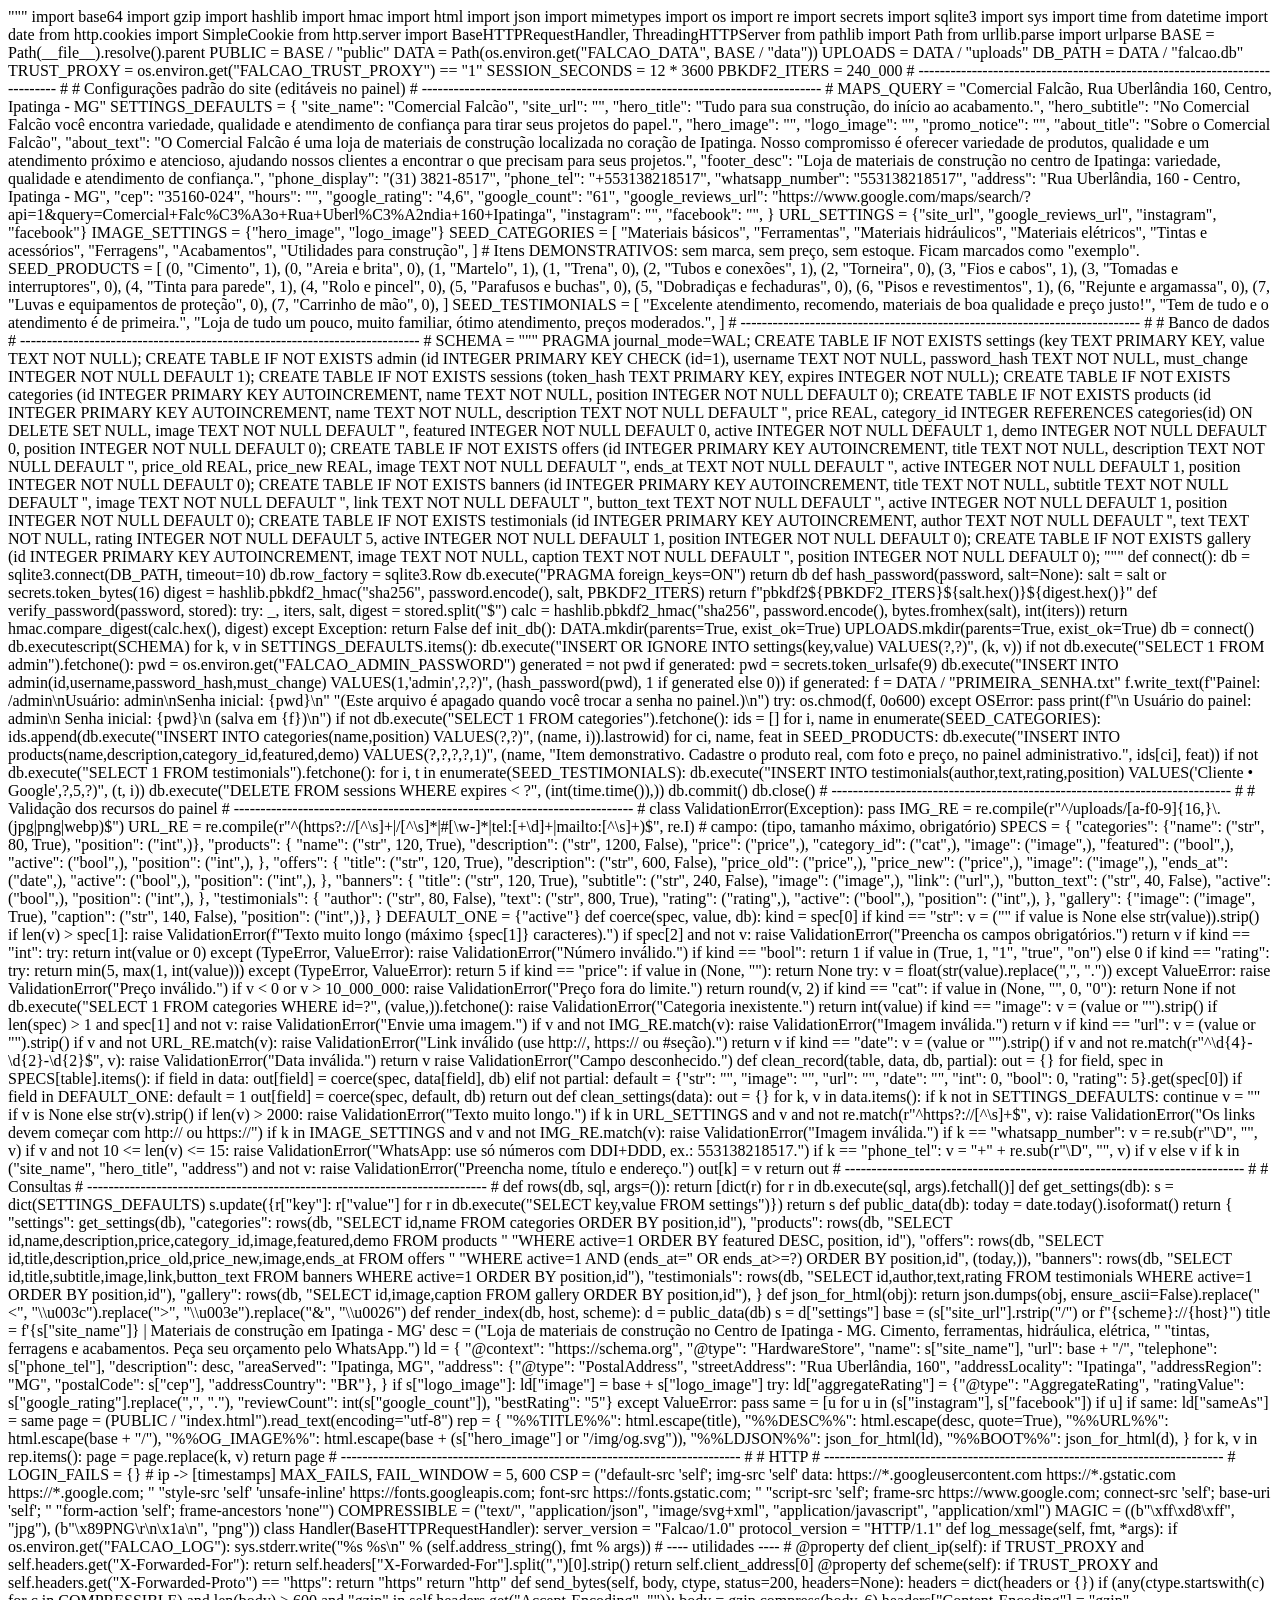
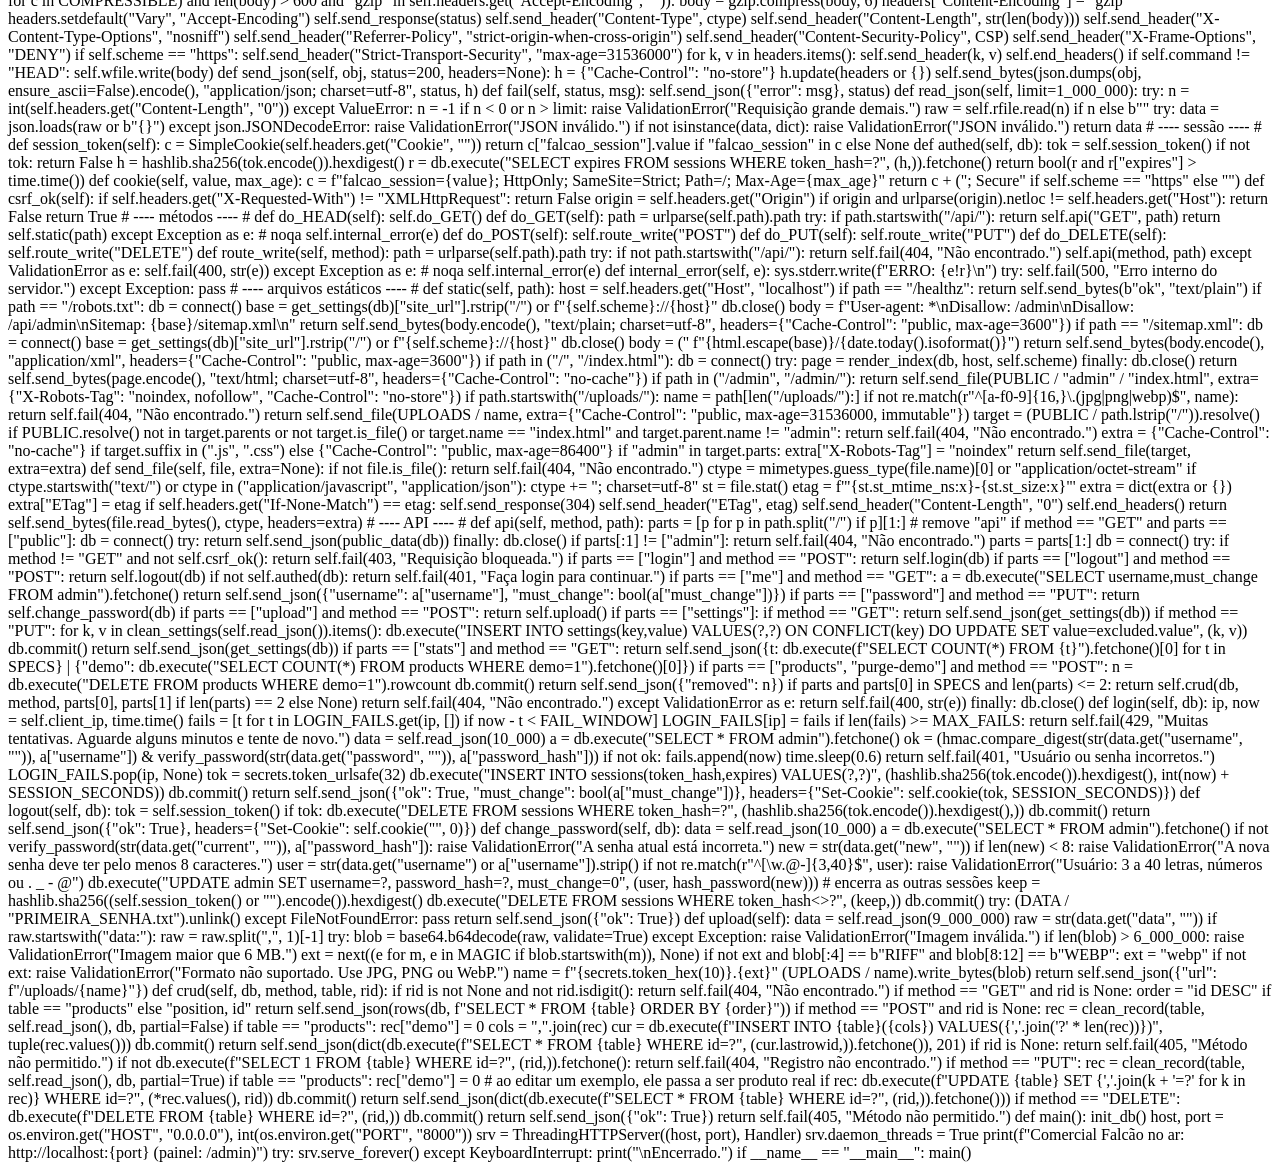
<file: comercial-falcao-site/falcao/site 2.html>
<html>

"""
import base64
import gzip
import hashlib
import hmac
import html
import json
import mimetypes
import os
import re
import secrets
import sqlite3
import sys
import time
from datetime import date
from http.cookies import SimpleCookie
from http.server import BaseHTTPRequestHandler, ThreadingHTTPServer
from pathlib import Path
from urllib.parse import urlparse

BASE = Path(__file__).resolve().parent
PUBLIC = BASE / "public"
DATA = Path(os.environ.get("FALCAO_DATA", BASE / "data"))
UPLOADS = DATA / "uploads"
DB_PATH = DATA / "falcao.db"
TRUST_PROXY = os.environ.get("FALCAO_TRUST_PROXY") == "1"
SESSION_SECONDS = 12 * 3600
PBKDF2_ITERS = 240_000

# --------------------------------------------------------------------------- #
# Configurações padrão do site (editáveis no painel)
# --------------------------------------------------------------------------- #
MAPS_QUERY = "Comercial Falcão, Rua Uberlândia 160, Centro, Ipatinga - MG"
SETTINGS_DEFAULTS = {
    "site_name": "Comercial Falcão",
    "site_url": "",
    "hero_title": "Tudo para sua construção, do início ao acabamento.",
    "hero_subtitle": "No Comercial Falcão você encontra variedade, qualidade e atendimento de confiança para tirar seus projetos do papel.",
    "hero_image": "",
    "logo_image": "",
    "promo_notice": "",
    "about_title": "Sobre o Comercial Falcão",
    "about_text": "O Comercial Falcão é uma loja de materiais de construção localizada no coração de Ipatinga. Nosso compromisso é oferecer variedade de produtos, qualidade e um atendimento próximo e atencioso, ajudando nossos clientes a encontrar o que precisam para seus projetos.",
    "footer_desc": "Loja de materiais de construção no centro de Ipatinga: variedade, qualidade e atendimento de confiança.",
    "phone_display": "(31) 3821-8517",
    "phone_tel": "+553138218517",
    "whatsapp_number": "553138218517",
    "address": "Rua Uberlândia, 160 - Centro, Ipatinga - MG",
    "cep": "35160-024",
    "hours": "",
    "google_rating": "4,6",
    "google_count": "61",
    "google_reviews_url": "https://www.google.com/maps/search/?api=1&query=Comercial+Falc%C3%A3o+Rua+Uberl%C3%A2ndia+160+Ipatinga",
    "instagram": "",
    "facebook": "",
}
URL_SETTINGS = {"site_url", "google_reviews_url", "instagram", "facebook"}
IMAGE_SETTINGS = {"hero_image", "logo_image"}

SEED_CATEGORIES = [
    "Materiais básicos", "Ferramentas", "Materiais hidráulicos", "Materiais elétricos",
    "Tintas e acessórios", "Ferragens", "Acabamentos", "Utilidades para construção",
]
# Itens DEMONSTRATIVOS: sem marca, sem preço, sem estoque. Ficam marcados como "exemplo".
SEED_PRODUCTS = [
    (0, "Cimento", 1), (0, "Areia e brita", 0),
    (1, "Martelo", 1), (1, "Trena", 0),
    (2, "Tubos e conexões", 1), (2, "Torneira", 0),
    (3, "Fios e cabos", 1), (3, "Tomadas e interruptores", 0),
    (4, "Tinta para parede", 1), (4, "Rolo e pincel", 0),
    (5, "Parafusos e buchas", 0), (5, "Dobradiças e fechaduras", 0),
    (6, "Pisos e revestimentos", 1), (6, "Rejunte e argamassa", 0),
    (7, "Luvas e equipamentos de proteção", 0), (7, "Carrinho de mão", 0),
]
SEED_TESTIMONIALS = [
    "Excelente atendimento, recomendo, materiais de boa qualidade e preço justo!",
    "Tem de tudo e o atendimento é de primeira.",
    "Loja de tudo um pouco, muito familiar, ótimo atendimento, preços moderados.",
]

# --------------------------------------------------------------------------- #
# Banco de dados
# --------------------------------------------------------------------------- #
SCHEMA = """
PRAGMA journal_mode=WAL;
CREATE TABLE IF NOT EXISTS settings (key TEXT PRIMARY KEY, value TEXT NOT NULL);
CREATE TABLE IF NOT EXISTS admin (id INTEGER PRIMARY KEY CHECK (id=1), username TEXT NOT NULL,
  password_hash TEXT NOT NULL, must_change INTEGER NOT NULL DEFAULT 1);
CREATE TABLE IF NOT EXISTS sessions (token_hash TEXT PRIMARY KEY, expires INTEGER NOT NULL);
CREATE TABLE IF NOT EXISTS categories (id INTEGER PRIMARY KEY AUTOINCREMENT, name TEXT NOT NULL, position INTEGER NOT NULL DEFAULT 0);
CREATE TABLE IF NOT EXISTS products (id INTEGER PRIMARY KEY AUTOINCREMENT, name TEXT NOT NULL, description TEXT NOT NULL DEFAULT '',
  price REAL, category_id INTEGER REFERENCES categories(id) ON DELETE SET NULL, image TEXT NOT NULL DEFAULT '',
  featured INTEGER NOT NULL DEFAULT 0, active INTEGER NOT NULL DEFAULT 1, demo INTEGER NOT NULL DEFAULT 0, position INTEGER NOT NULL DEFAULT 0);
CREATE TABLE IF NOT EXISTS offers (id INTEGER PRIMARY KEY AUTOINCREMENT, title TEXT NOT NULL, description TEXT NOT NULL DEFAULT '',
  price_old REAL, price_new REAL, image TEXT NOT NULL DEFAULT '', ends_at TEXT NOT NULL DEFAULT '', active INTEGER NOT NULL DEFAULT 1, position INTEGER NOT NULL DEFAULT 0);
CREATE TABLE IF NOT EXISTS banners (id INTEGER PRIMARY KEY AUTOINCREMENT, title TEXT NOT NULL, subtitle TEXT NOT NULL DEFAULT '',
  image TEXT NOT NULL DEFAULT '', link TEXT NOT NULL DEFAULT '', button_text TEXT NOT NULL DEFAULT '', active INTEGER NOT NULL DEFAULT 1, position INTEGER NOT NULL DEFAULT 0);
CREATE TABLE IF NOT EXISTS testimonials (id INTEGER PRIMARY KEY AUTOINCREMENT, author TEXT NOT NULL DEFAULT '', text TEXT NOT NULL,
  rating INTEGER NOT NULL DEFAULT 5, active INTEGER NOT NULL DEFAULT 1, position INTEGER NOT NULL DEFAULT 0);
CREATE TABLE IF NOT EXISTS gallery (id INTEGER PRIMARY KEY AUTOINCREMENT, image TEXT NOT NULL, caption TEXT NOT NULL DEFAULT '', position INTEGER NOT NULL DEFAULT 0);
"""


def connect():
    db = sqlite3.connect(DB_PATH, timeout=10)
    db.row_factory = sqlite3.Row
    db.execute("PRAGMA foreign_keys=ON")
    return db


def hash_password(password, salt=None):
    salt = salt or secrets.token_bytes(16)
    digest = hashlib.pbkdf2_hmac("sha256", password.encode(), salt, PBKDF2_ITERS)
    return f"pbkdf2${PBKDF2_ITERS}${salt.hex()}${digest.hex()}"


def verify_password(password, stored):
    try:
        _, iters, salt, digest = stored.split("$")
        calc = hashlib.pbkdf2_hmac("sha256", password.encode(), bytes.fromhex(salt), int(iters))
        return hmac.compare_digest(calc.hex(), digest)
    except Exception:
        return False


def init_db():
    DATA.mkdir(parents=True, exist_ok=True)
    UPLOADS.mkdir(parents=True, exist_ok=True)
    db = connect()
    db.executescript(SCHEMA)
    for k, v in SETTINGS_DEFAULTS.items():
        db.execute("INSERT OR IGNORE INTO settings(key,value) VALUES(?,?)", (k, v))
    if not db.execute("SELECT 1 FROM admin").fetchone():
        pwd = os.environ.get("FALCAO_ADMIN_PASSWORD")
        generated = not pwd
        if generated:
            pwd = secrets.token_urlsafe(9)
        db.execute("INSERT INTO admin(id,username,password_hash,must_change) VALUES(1,'admin',?,?)",
                   (hash_password(pwd), 1 if generated else 0))
        if generated:
            f = DATA / "PRIMEIRA_SENHA.txt"
            f.write_text(f"Painel: /admin\nUsuário: admin\nSenha inicial: {pwd}\n"
                         "(Este arquivo é apagado quando você trocar a senha no painel.)\n")
            try:
                os.chmod(f, 0o600)
            except OSError:
                pass
            print(f"\n  Usuário do painel: admin\n  Senha inicial:     {pwd}\n  (salva em {f})\n")
    if not db.execute("SELECT 1 FROM categories").fetchone():
        ids = []
        for i, name in enumerate(SEED_CATEGORIES):
            ids.append(db.execute("INSERT INTO categories(name,position) VALUES(?,?)", (name, i)).lastrowid)
        for ci, name, feat in SEED_PRODUCTS:
            db.execute("INSERT INTO products(name,description,category_id,featured,demo) VALUES(?,?,?,?,1)",
                       (name, "Item demonstrativo. Cadastre o produto real, com foto e preço, no painel administrativo.",
                        ids[ci], feat))
    if not db.execute("SELECT 1 FROM testimonials").fetchone():
        for i, t in enumerate(SEED_TESTIMONIALS):
            db.execute("INSERT INTO testimonials(author,text,rating,position) VALUES('Cliente • Google',?,5,?)", (t, i))
    db.execute("DELETE FROM sessions WHERE expires < ?", (int(time.time()),))
    db.commit()
    db.close()


# --------------------------------------------------------------------------- #
# Validação dos recursos do painel
# --------------------------------------------------------------------------- #
class ValidationError(Exception):
    pass


IMG_RE = re.compile(r"^/uploads/[a-f0-9]{16,}\.(jpg|png|webp)$")
URL_RE = re.compile(r"^(https?://[^\s]+|/[^\s]*|#[\w-]*|tel:[+\d]+|mailto:[^\s]+)$", re.I)

# campo: (tipo, tamanho máximo, obrigatório)
SPECS = {
    "categories": {"name": ("str", 80, True), "position": ("int",)},
    "products": {
        "name": ("str", 120, True), "description": ("str", 1200, False), "price": ("price",),
        "category_id": ("cat",), "image": ("image",), "featured": ("bool",), "active": ("bool",),
        "position": ("int",),
    },
    "offers": {
        "title": ("str", 120, True), "description": ("str", 600, False), "price_old": ("price",),
        "price_new": ("price",), "image": ("image",), "ends_at": ("date",), "active": ("bool",), "position": ("int",),
    },
    "banners": {
        "title": ("str", 120, True), "subtitle": ("str", 240, False), "image": ("image",), "link": ("url",),
        "button_text": ("str", 40, False), "active": ("bool",), "position": ("int",),
    },
    "testimonials": {
        "author": ("str", 80, False), "text": ("str", 800, True), "rating": ("rating",),
        "active": ("bool",), "position": ("int",),
    },
    "gallery": {"image": ("image", True), "caption": ("str", 140, False), "position": ("int",)},
}
DEFAULT_ONE = {"active"}


def coerce(spec, value, db):
    kind = spec[0]
    if kind == "str":
        v = ("" if value is None else str(value)).strip()
        if len(v) > spec[1]:
            raise ValidationError(f"Texto muito longo (máximo {spec[1]} caracteres).")
        if spec[2] and not v:
            raise ValidationError("Preencha os campos obrigatórios.")
        return v
    if kind == "int":
        try:
            return int(value or 0)
        except (TypeError, ValueError):
            raise ValidationError("Número inválido.")
    if kind == "bool":
        return 1 if value in (True, 1, "1", "true", "on") else 0
    if kind == "rating":
        try:
            return min(5, max(1, int(value)))
        except (TypeError, ValueError):
            return 5
    if kind == "price":
        if value in (None, ""):
            return None
        try:
            v = float(str(value).replace(",", "."))
        except ValueError:
            raise ValidationError("Preço inválido.")
        if v < 0 or v > 10_000_000:
            raise ValidationError("Preço fora do limite.")
        return round(v, 2)
    if kind == "cat":
        if value in (None, "", 0, "0"):
            return None
        if not db.execute("SELECT 1 FROM categories WHERE id=?", (value,)).fetchone():
            raise ValidationError("Categoria inexistente.")
        return int(value)
    if kind == "image":
        v = (value or "").strip()
        if len(spec) > 1 and spec[1] and not v:
            raise ValidationError("Envie uma imagem.")
        if v and not IMG_RE.match(v):
            raise ValidationError("Imagem inválida.")
        return v
    if kind == "url":
        v = (value or "").strip()
        if v and not URL_RE.match(v):
            raise ValidationError("Link inválido (use http://, https:// ou #seção).")
        return v
    if kind == "date":
        v = (value or "").strip()
        if v and not re.match(r"^\d{4}-\d{2}-\d{2}$", v):
            raise ValidationError("Data inválida.")
        return v
    raise ValidationError("Campo desconhecido.")


def clean_record(table, data, db, partial):
    out = {}
    for field, spec in SPECS[table].items():
        if field in data:
            out[field] = coerce(spec, data[field], db)
        elif not partial:
            default = {"str": "", "image": "", "url": "", "date": "", "int": 0, "bool": 0, "rating": 5}.get(spec[0])
            if field in DEFAULT_ONE:
                default = 1
            out[field] = coerce(spec, default, db)
    return out


def clean_settings(data):
    out = {}
    for k, v in data.items():
        if k not in SETTINGS_DEFAULTS:
            continue
        v = "" if v is None else str(v).strip()
        if len(v) > 2000:
            raise ValidationError("Texto muito longo.")
        if k in URL_SETTINGS and v and not re.match(r"^https?://[^\s]+$", v):
            raise ValidationError("Os links devem começar com http:// ou https://")
        if k in IMAGE_SETTINGS and v and not IMG_RE.match(v):
            raise ValidationError("Imagem inválida.")
        if k == "whatsapp_number":
            v = re.sub(r"\D", "", v)
            if v and not 10 <= len(v) <= 15:
                raise ValidationError("WhatsApp: use só números com DDI+DDD, ex.: 553138218517.")
        if k == "phone_tel":
            v = "+" + re.sub(r"\D", "", v) if v else v
        if k in ("site_name", "hero_title", "address") and not v:
            raise ValidationError("Preencha nome, título e endereço.")
        out[k] = v
    return out


# --------------------------------------------------------------------------- #
# Consultas
# --------------------------------------------------------------------------- #
def rows(db, sql, args=()):
    return [dict(r) for r in db.execute(sql, args).fetchall()]


def get_settings(db):
    s = dict(SETTINGS_DEFAULTS)
    s.update({r["key"]: r["value"] for r in db.execute("SELECT key,value FROM settings")})
    return s


def public_data(db):
    today = date.today().isoformat()
    return {
        "settings": get_settings(db),
        "categories": rows(db, "SELECT id,name FROM categories ORDER BY position,id"),
        "products": rows(db, "SELECT id,name,description,price,category_id,image,featured,demo FROM products "
                             "WHERE active=1 ORDER BY featured DESC, position, id"),
        "offers": rows(db, "SELECT id,title,description,price_old,price_new,image,ends_at FROM offers "
                           "WHERE active=1 AND (ends_at='' OR ends_at>=?) ORDER BY position,id", (today,)),
        "banners": rows(db, "SELECT id,title,subtitle,image,link,button_text FROM banners WHERE active=1 ORDER BY position,id"),
        "testimonials": rows(db, "SELECT id,author,text,rating FROM testimonials WHERE active=1 ORDER BY position,id"),
        "gallery": rows(db, "SELECT id,image,caption FROM gallery ORDER BY position,id"),
    }


def json_for_html(obj):
    return json.dumps(obj, ensure_ascii=False).replace("<", "\\u003c").replace(">", "\\u003e").replace("&", "\\u0026")


def render_index(db, host, scheme):
    d = public_data(db)
    s = d["settings"]
    base = (s["site_url"].rstrip("/") or f"{scheme}://{host}")
    title = f'{s["site_name"]} | Materiais de construção em Ipatinga - MG'
    desc = ("Loja de materiais de construção no Centro de Ipatinga - MG. Cimento, ferramentas, hidráulica, elétrica, "
            "tintas, ferragens e acabamentos. Peça seu orçamento pelo WhatsApp.")
    ld = {
        "@context": "https://schema.org", "@type": "HardwareStore", "name": s["site_name"], "url": base + "/",
        "telephone": s["phone_tel"], "description": desc, "areaServed": "Ipatinga, MG",
        "address": {"@type": "PostalAddress", "streetAddress": "Rua Uberlândia, 160", "addressLocality": "Ipatinga",
                    "addressRegion": "MG", "postalCode": s["cep"], "addressCountry": "BR"},
    }
    if s["logo_image"]:
        ld["image"] = base + s["logo_image"]
    try:
        ld["aggregateRating"] = {"@type": "AggregateRating", "ratingValue": s["google_rating"].replace(",", "."),
                                 "reviewCount": int(s["google_count"]), "bestRating": "5"}
    except ValueError:
        pass
    same = [u for u in (s["instagram"], s["facebook"]) if u]
    if same:
        ld["sameAs"] = same
    page = (PUBLIC / "index.html").read_text(encoding="utf-8")
    rep = {
        "%%TITLE%%": html.escape(title), "%%DESC%%": html.escape(desc, quote=True), "%%URL%%": html.escape(base + "/"),
        "%%OG_IMAGE%%": html.escape(base + (s["hero_image"] or "/img/og.svg")),
        "%%LDJSON%%": json_for_html(ld),
        "%%BOOT%%": json_for_html(d),
    }
    for k, v in rep.items():
        page = page.replace(k, v)
    return page


# --------------------------------------------------------------------------- #
# HTTP
# --------------------------------------------------------------------------- #
LOGIN_FAILS = {}  # ip -> [timestamps]
MAX_FAILS, FAIL_WINDOW = 5, 600

CSP = ("default-src 'self'; img-src 'self' data: https://*.googleusercontent.com https://*.gstatic.com https://*.google.com; "
       "style-src 'self' 'unsafe-inline' https://fonts.googleapis.com; font-src https://fonts.gstatic.com; "
       "script-src 'self'; frame-src https://www.google.com; connect-src 'self'; base-uri 'self'; "
       "form-action 'self'; frame-ancestors 'none'")
COMPRESSIBLE = ("text/", "application/json", "image/svg+xml", "application/javascript", "application/xml")
MAGIC = ((b"\xff\xd8\xff", "jpg"), (b"\x89PNG\r\n\x1a\n", "png"))


class Handler(BaseHTTPRequestHandler):
    server_version = "Falcao/1.0"
    protocol_version = "HTTP/1.1"

    def log_message(self, fmt, *args):
        if os.environ.get("FALCAO_LOG"):
            sys.stderr.write("%s %s\n" % (self.address_string(), fmt % args))

    # ---- utilidades ---- #
    @property
    def client_ip(self):
        if TRUST_PROXY and self.headers.get("X-Forwarded-For"):
            return self.headers["X-Forwarded-For"].split(",")[0].strip()
        return self.client_address[0]

    @property
    def scheme(self):
        if TRUST_PROXY and self.headers.get("X-Forwarded-Proto") == "https":
            return "https"
        return "http"

    def send_bytes(self, body, ctype, status=200, headers=None):
        headers = dict(headers or {})
        if (any(ctype.startswith(c) for c in COMPRESSIBLE) and len(body) > 600
                and "gzip" in self.headers.get("Accept-Encoding", "")):
            body = gzip.compress(body, 6)
            headers["Content-Encoding"] = "gzip"
        headers.setdefault("Vary", "Accept-Encoding")
        self.send_response(status)
        self.send_header("Content-Type", ctype)
        self.send_header("Content-Length", str(len(body)))
        self.send_header("X-Content-Type-Options", "nosniff")
        self.send_header("Referrer-Policy", "strict-origin-when-cross-origin")
        self.send_header("Content-Security-Policy", CSP)
        self.send_header("X-Frame-Options", "DENY")
        if self.scheme == "https":
            self.send_header("Strict-Transport-Security", "max-age=31536000")
        for k, v in headers.items():
            self.send_header(k, v)
        self.end_headers()
        if self.command != "HEAD":
            self.wfile.write(body)

    def send_json(self, obj, status=200, headers=None):
        h = {"Cache-Control": "no-store"}
        h.update(headers or {})
        self.send_bytes(json.dumps(obj, ensure_ascii=False).encode(), "application/json; charset=utf-8", status, h)

    def fail(self, status, msg):
        self.send_json({"error": msg}, status)

    def read_json(self, limit=1_000_000):
        try:
            n = int(self.headers.get("Content-Length", "0"))
        except ValueError:
            n = -1
        if n < 0 or n > limit:
            raise ValidationError("Requisição grande demais.")
        raw = self.rfile.read(n) if n else b""
        try:
            data = json.loads(raw or b"{}")
        except json.JSONDecodeError:
            raise ValidationError("JSON inválido.")
        if not isinstance(data, dict):
            raise ValidationError("JSON inválido.")
        return data

    # ---- sessão ---- #
    def session_token(self):
        c = SimpleCookie(self.headers.get("Cookie", ""))
        return c["falcao_session"].value if "falcao_session" in c else None

    def authed(self, db):
        tok = self.session_token()
        if not tok:
            return False
        h = hashlib.sha256(tok.encode()).hexdigest()
        r = db.execute("SELECT expires FROM sessions WHERE token_hash=?", (h,)).fetchone()
        return bool(r and r["expires"] > time.time())

    def cookie(self, value, max_age):
        c = f"falcao_session={value}; HttpOnly; SameSite=Strict; Path=/; Max-Age={max_age}"
        return c + ("; Secure" if self.scheme == "https" else "")

    def csrf_ok(self):
        if self.headers.get("X-Requested-With") != "XMLHttpRequest":
            return False
        origin = self.headers.get("Origin")
        if origin and urlparse(origin).netloc != self.headers.get("Host"):
            return False
        return True

    # ---- métodos ---- #
    def do_HEAD(self):
        self.do_GET()

    def do_GET(self):
        path = urlparse(self.path).path
        try:
            if path.startswith("/api/"):
                return self.api("GET", path)
            return self.static(path)
        except Exception as e:  # noqa
            self.internal_error(e)

    def do_POST(self):
        self.route_write("POST")

    def do_PUT(self):
        self.route_write("PUT")

    def do_DELETE(self):
        self.route_write("DELETE")

    def route_write(self, method):
        path = urlparse(self.path).path
        try:
            if not path.startswith("/api/"):
                return self.fail(404, "Não encontrado.")
            self.api(method, path)
        except ValidationError as e:
            self.fail(400, str(e))
        except Exception as e:  # noqa
            self.internal_error(e)

    def internal_error(self, e):
        sys.stderr.write(f"ERRO: {e!r}\n")
        try:
            self.fail(500, "Erro interno do servidor.")
        except Exception:
            pass

    # ---- arquivos estáticos ---- #
    def static(self, path):
        host = self.headers.get("Host", "localhost")
        if path == "/healthz":
            return self.send_bytes(b"ok", "text/plain")
        if path == "/robots.txt":
            db = connect()
            base = get_settings(db)["site_url"].rstrip("/") or f"{self.scheme}://{host}"
            db.close()
            body = f"User-agent: *\nDisallow: /admin\nDisallow: /api/admin\nSitemap: {base}/sitemap.xml\n"
            return self.send_bytes(body.encode(), "text/plain; charset=utf-8", headers={"Cache-Control": "public, max-age=3600"})
        if path == "/sitemap.xml":
            db = connect()
            base = get_settings(db)["site_url"].rstrip("/") or f"{self.scheme}://{host}"
            db.close()
            body = ('<?xml version="1.0" encoding="UTF-8"?><urlset xmlns="http://www.sitemaps.org/schemas/sitemap/0.9">'
                    f"<url><loc>{html.escape(base)}/</loc><lastmod>{date.today().isoformat()}</lastmod></url></urlset>")
            return self.send_bytes(body.encode(), "application/xml", headers={"Cache-Control": "public, max-age=3600"})
        if path in ("/", "/index.html"):
            db = connect()
            try:
                page = render_index(db, host, self.scheme)
            finally:
                db.close()
            return self.send_bytes(page.encode(), "text/html; charset=utf-8", headers={"Cache-Control": "no-cache"})
        if path in ("/admin", "/admin/"):
            return self.send_file(PUBLIC / "admin" / "index.html", extra={"X-Robots-Tag": "noindex, nofollow", "Cache-Control": "no-store"})
        if path.startswith("/uploads/"):
            name = path[len("/uploads/"):]
            if not re.match(r"^[a-f0-9]{16,}\.(jpg|png|webp)$", name):
                return self.fail(404, "Não encontrado.")
            return self.send_file(UPLOADS / name, extra={"Cache-Control": "public, max-age=31536000, immutable"})
        target = (PUBLIC / path.lstrip("/")).resolve()
        if PUBLIC.resolve() not in target.parents or not target.is_file() or target.name == "index.html" and target.parent.name != "admin":
            return self.fail(404, "Não encontrado.")
        extra = {"Cache-Control": "no-cache"} if target.suffix in (".js", ".css") else {"Cache-Control": "public, max-age=86400"}
        if "admin" in target.parts:
            extra["X-Robots-Tag"] = "noindex"
        return self.send_file(target, extra=extra)

    def send_file(self, file, extra=None):
        if not file.is_file():
            return self.fail(404, "Não encontrado.")
        ctype = mimetypes.guess_type(file.name)[0] or "application/octet-stream"
        if ctype.startswith("text/") or ctype in ("application/javascript", "application/json"):
            ctype += "; charset=utf-8"
        st = file.stat()
        etag = f'"{st.st_mtime_ns:x}-{st.st_size:x}"'
        extra = dict(extra or {})
        extra["ETag"] = etag
        if self.headers.get("If-None-Match") == etag:
            self.send_response(304)
            self.send_header("ETag", etag)
            self.send_header("Content-Length", "0")
            self.end_headers()
            return
        self.send_bytes(file.read_bytes(), ctype, headers=extra)

    # ---- API ---- #
    def api(self, method, path):
        parts = [p for p in path.split("/") if p][1:]  # remove "api"
        if method == "GET" and parts == ["public"]:
            db = connect()
            try:
                return self.send_json(public_data(db))
            finally:
                db.close()
        if parts[:1] != ["admin"]:
            return self.fail(404, "Não encontrado.")
        parts = parts[1:]
        db = connect()
        try:
            if method != "GET" and not self.csrf_ok():
                return self.fail(403, "Requisição bloqueada.")
            if parts == ["login"] and method == "POST":
                return self.login(db)
            if parts == ["logout"] and method == "POST":
                return self.logout(db)
            if not self.authed(db):
                return self.fail(401, "Faça login para continuar.")
            if parts == ["me"] and method == "GET":
                a = db.execute("SELECT username,must_change FROM admin").fetchone()
                return self.send_json({"username": a["username"], "must_change": bool(a["must_change"])})
            if parts == ["password"] and method == "PUT":
                return self.change_password(db)
            if parts == ["upload"] and method == "POST":
                return self.upload()
            if parts == ["settings"]:
                if method == "GET":
                    return self.send_json(get_settings(db))
                if method == "PUT":
                    for k, v in clean_settings(self.read_json()).items():
                        db.execute("INSERT INTO settings(key,value) VALUES(?,?) ON CONFLICT(key) DO UPDATE SET value=excluded.value", (k, v))
                    db.commit()
                    return self.send_json(get_settings(db))
            if parts == ["stats"] and method == "GET":
                return self.send_json({t: db.execute(f"SELECT COUNT(*) FROM {t}").fetchone()[0] for t in SPECS}
                                      | {"demo": db.execute("SELECT COUNT(*) FROM products WHERE demo=1").fetchone()[0]})
            if parts == ["products", "purge-demo"] and method == "POST":
                n = db.execute("DELETE FROM products WHERE demo=1").rowcount
                db.commit()
                return self.send_json({"removed": n})
            if parts and parts[0] in SPECS and len(parts) <= 2:
                return self.crud(db, method, parts[0], parts[1] if len(parts) == 2 else None)
            return self.fail(404, "Não encontrado.")
        except ValidationError as e:
            return self.fail(400, str(e))
        finally:
            db.close()

    def login(self, db):
        ip, now = self.client_ip, time.time()
        fails = [t for t in LOGIN_FAILS.get(ip, []) if now - t < FAIL_WINDOW]
        LOGIN_FAILS[ip] = fails
        if len(fails) >= MAX_FAILS:
            return self.fail(429, "Muitas tentativas. Aguarde alguns minutos e tente de novo.")
        data = self.read_json(10_000)
        a = db.execute("SELECT * FROM admin").fetchone()
        ok = (hmac.compare_digest(str(data.get("username", "")), a["username"])
              & verify_password(str(data.get("password", "")), a["password_hash"]))
        if not ok:
            fails.append(now)
            time.sleep(0.6)
            return self.fail(401, "Usuário ou senha incorretos.")
        LOGIN_FAILS.pop(ip, None)
        tok = secrets.token_urlsafe(32)
        db.execute("INSERT INTO sessions(token_hash,expires) VALUES(?,?)",
                   (hashlib.sha256(tok.encode()).hexdigest(), int(now) + SESSION_SECONDS))
        db.commit()
        return self.send_json({"ok": True, "must_change": bool(a["must_change"])},
                              headers={"Set-Cookie": self.cookie(tok, SESSION_SECONDS)})

    def logout(self, db):
        tok = self.session_token()
        if tok:
            db.execute("DELETE FROM sessions WHERE token_hash=?", (hashlib.sha256(tok.encode()).hexdigest(),))
            db.commit()
        return self.send_json({"ok": True}, headers={"Set-Cookie": self.cookie("", 0)})

    def change_password(self, db):
        data = self.read_json(10_000)
        a = db.execute("SELECT * FROM admin").fetchone()
        if not verify_password(str(data.get("current", "")), a["password_hash"]):
            raise ValidationError("A senha atual está incorreta.")
        new = str(data.get("new", ""))
        if len(new) < 8:
            raise ValidationError("A nova senha deve ter pelo menos 8 caracteres.")
        user = str(data.get("username") or a["username"]).strip()
        if not re.match(r"^[\w.@-]{3,40}$", user):
            raise ValidationError("Usuário: 3 a 40 letras, números ou . _ - @")
        db.execute("UPDATE admin SET username=?, password_hash=?, must_change=0", (user, hash_password(new)))
        # encerra as outras sessões
        keep = hashlib.sha256((self.session_token() or "").encode()).hexdigest()
        db.execute("DELETE FROM sessions WHERE token_hash<>?", (keep,))
        db.commit()
        try:
            (DATA / "PRIMEIRA_SENHA.txt").unlink()
        except FileNotFoundError:
            pass
        return self.send_json({"ok": True})

    def upload(self):
        data = self.read_json(9_000_000)
        raw = str(data.get("data", ""))
        if raw.startswith("data:"):
            raw = raw.split(",", 1)[-1]
        try:
            blob = base64.b64decode(raw, validate=True)
        except Exception:
            raise ValidationError("Imagem inválida.")
        if len(blob) > 6_000_000:
            raise ValidationError("Imagem maior que 6 MB.")
        ext = next((e for m, e in MAGIC if blob.startswith(m)), None)
        if not ext and blob[:4] == b"RIFF" and blob[8:12] == b"WEBP":
            ext = "webp"
        if not ext:
            raise ValidationError("Formato não suportado. Use JPG, PNG ou WebP.")
        name = f"{secrets.token_hex(10)}.{ext}"
        (UPLOADS / name).write_bytes(blob)
        return self.send_json({"url": f"/uploads/{name}"})

    def crud(self, db, method, table, rid):
        if rid is not None and not rid.isdigit():
            return self.fail(404, "Não encontrado.")
        if method == "GET" and rid is None:
            order = "id DESC" if table == "products" else "position, id"
            return self.send_json(rows(db, f"SELECT * FROM {table} ORDER BY {order}"))
        if method == "POST" and rid is None:
            rec = clean_record(table, self.read_json(), db, partial=False)
            if table == "products":
                rec["demo"] = 0
            cols = ",".join(rec)
            cur = db.execute(f"INSERT INTO {table}({cols}) VALUES({','.join('?' * len(rec))})", tuple(rec.values()))
            db.commit()
            return self.send_json(dict(db.execute(f"SELECT * FROM {table} WHERE id=?", (cur.lastrowid,)).fetchone()), 201)
        if rid is None:
            return self.fail(405, "Método não permitido.")
        if not db.execute(f"SELECT 1 FROM {table} WHERE id=?", (rid,)).fetchone():
            return self.fail(404, "Registro não encontrado.")
        if method == "PUT":
            rec = clean_record(table, self.read_json(), db, partial=True)
            if table == "products":
                rec["demo"] = 0  # ao editar um exemplo, ele passa a ser produto real
            if rec:
                db.execute(f"UPDATE {table} SET {','.join(k + '=?' for k in rec)} WHERE id=?", (*rec.values(), rid))
                db.commit()
            return self.send_json(dict(db.execute(f"SELECT * FROM {table} WHERE id=?", (rid,)).fetchone()))
        if method == "DELETE":
            db.execute(f"DELETE FROM {table} WHERE id=?", (rid,))
            db.commit()
            return self.send_json({"ok": True})
        return self.fail(405, "Método não permitido.")


def main():
    init_db()
    host, port = os.environ.get("HOST", "0.0.0.0"), int(os.environ.get("PORT", "8000"))
    srv = ThreadingHTTPServer((host, port), Handler)
    srv.daemon_threads = True
    print(f"Comercial Falcão no ar: http://localhost:{port}   (painel: /admin)")
    try:
        srv.serve_forever()
    except KeyboardInterrupt:
        print("\nEncerrado.")


if __name__ == "__main__":
    main()

</html>
</file>
